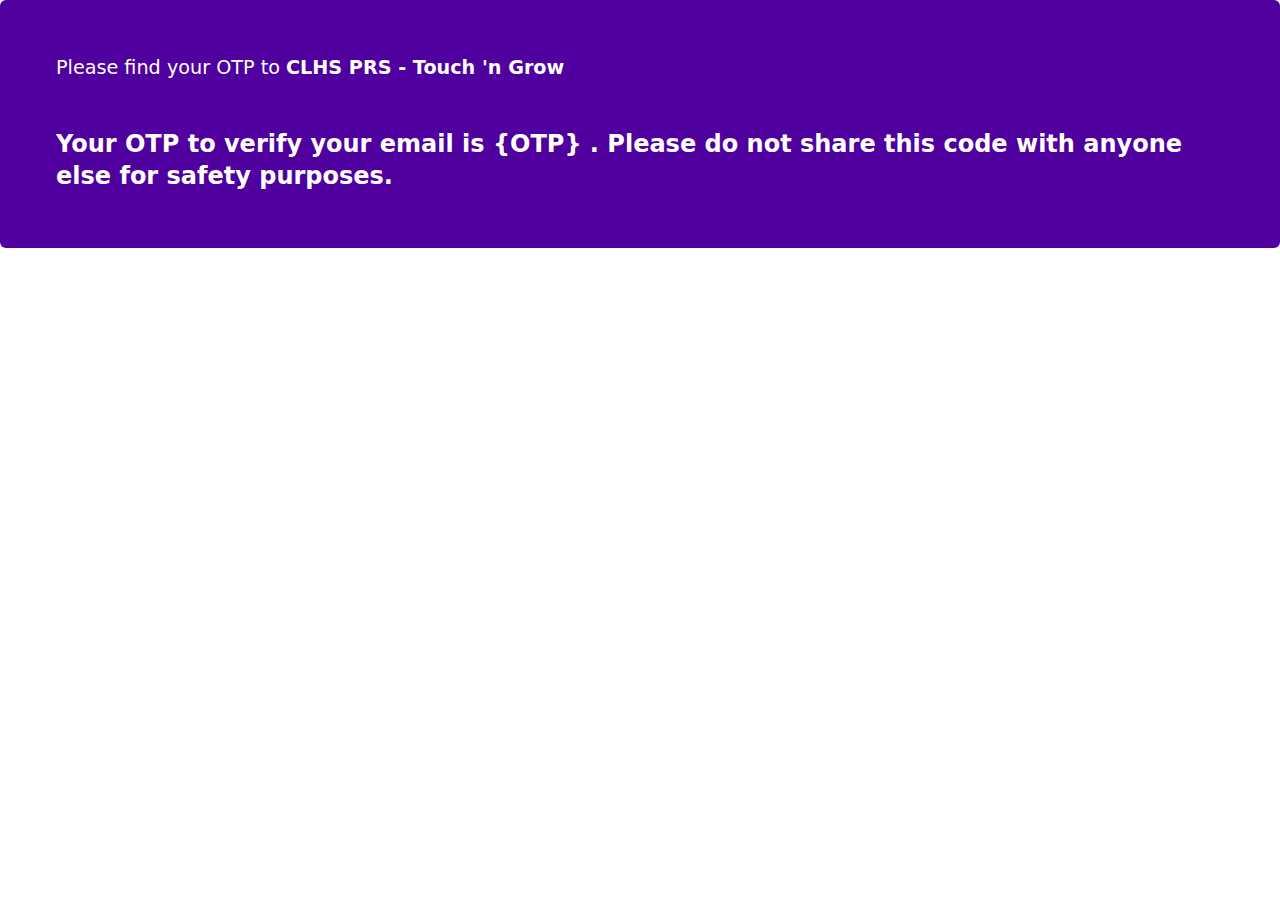
<file: custom/index.html>
<!DOCTYPE html>
<html lang="en">
<head>
    <meta charset="UTF-8">
    <meta http-equiv="X-UA-Compatible" content="IE=edge">
    <meta name="viewport" content="width=device-width, initial-scale=1.0">
    <title>OTP {CompanyName}</title>
    <link rel="stylesheet" href="./style.css"> <!-- Have this line intact, as it will help you visulize the output using liver server--->
    <!-- {style} -->
</head>
<body>
        <div class='p-14 rounded-md m-2  bg-yellow-400 text-black text-xl w-screen'>
            Please find your OTP to <b> CLHS PRS - Touch 'n Grow</b>
            <br/>
            <br/>
            <br/>
            <span class="text-2xl font-bold">
                Your OTP to verify your email is {OTP} . Please <b>do not share this code with anyone else</b> for safety purposes.
            </span>
        </div>
</body>
</html>
</file>
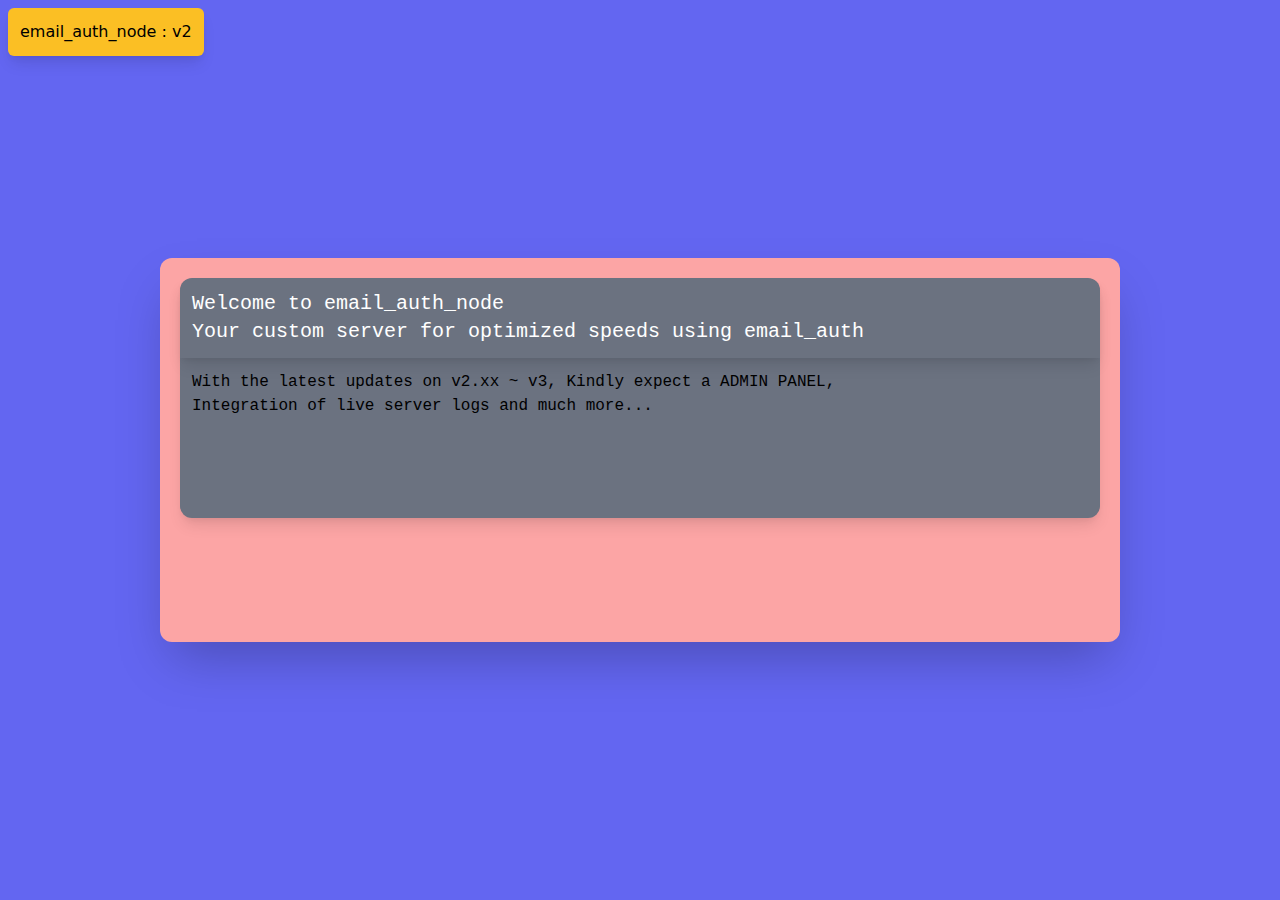
<file: server/static/index.html>
<!DOCTYPE html>
<html lang="en">
<head>
    <meta charset="UTF-8">
    <meta http-equiv="X-UA-Compatible" content="IE=edge">
    <meta name="viewport" content="width=device-width, initial-scale=1.0">
    <title>email_auth</title>
    <link rel="stylesheet" href="index.css">
</head>
<body class="h-screen bg-indigo-500">
    <!-- Main page wrapper -->
        <div class="m-2 p-3 bg-yellow-400 rounded-md shadow-lg absolute">
            email_auth_node : v2
        </div>
        <div class="flex flex-col justify-center align-middle min-h-full">
            <div class="h-96 w-[90%] mx-40 bg-red-300 rounded-xl shadow-2xl">
                <div class="h-60 w-[90%] m-5 bg-gray-500 rounded-xl shadow-lg">
                    <div class="font-mono text-xl p-3 text-white shadow-lg">
                        Welcome to email_auth_node
                        <div>Your custom server for optimized speeds using email_auth</div>
                    </div>
                    <div class="p-3 font-mono">
                        With the latest updates on v2.xx ~ v3, Kindly expect a ADMIN PANEL, <br/>
                        Integration of live server logs and much more...
                    </div>
                </div>
            </div>
        </div>
</body>
</html>
</file>
<file: custom/style.css>
html {
  line-height: 1.15;
  /* 1 */
  -webkit-text-size-adjust: 100%;
  /* 2 */
}

body {
  margin: 0;
}

body {
  font-family:
		system-ui,
		'Segoe UI',
		Roboto,
		Helvetica,
		Arial,
		sans-serif,
		'Apple Color Emoji',
		'Segoe UI Emoji';
}
.w-screen {
  width: width-screen;
}
.text-black{
  color : rgb(255, 255, 255);
}
.w-max {
  width: -webkit-max-content;
  width: -moz-max-content;
  width: max-content;
}
.p-14 {
  padding: 3.5rem;
}.rounded-md {
  border-radius: 0.375rem;
}
.bg-yellow-400 {
  background-color: rgb(79, 0, 158);
}
.text-xl {
  font-size: 1.2rem;
  line-height: 1.5rem;
}
.text-2xl {
  font-size: 1.5rem;
  line-height: 2rem;
}
.font-bold {
  font-weight: 700;
}
</file>
